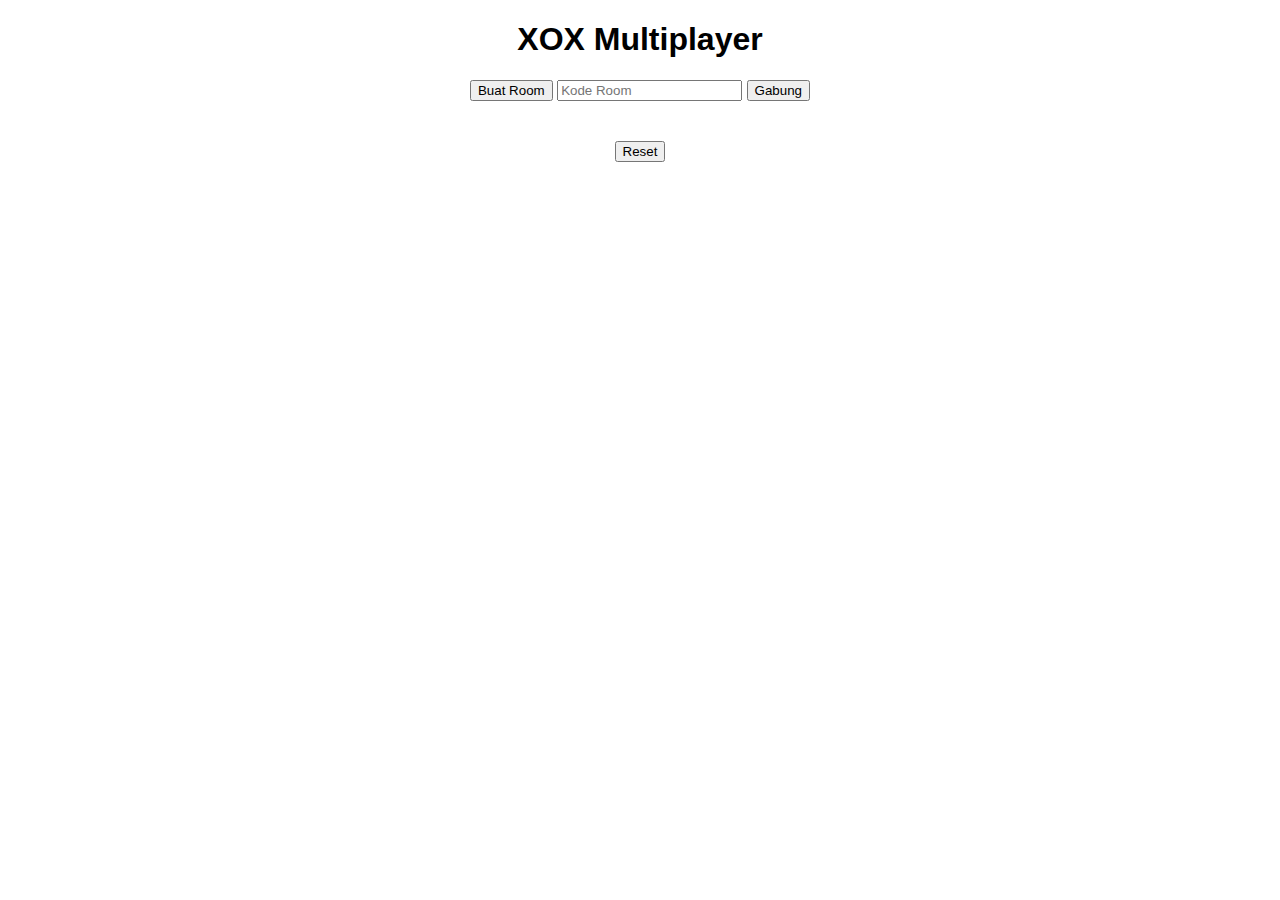
<file: index.html>
<!DOCTYPE html>
<html lang="id">
<head>
  <meta charset="UTF-8">
  <title>XOX Multiplayer (Vercel + Redis)</title>
  <link rel="stylesheet" href="style.css">
</head>
<body>
  <h1>XOX Multiplayer</h1>
  <button id="createBtn">Buat Room</button>
  <input id="roomIdInput" placeholder="Kode Room">
  <button id="joinBtn">Gabung</button>
  <p id="status"></p>
  <div id="board"></div>
  <button id="resetBtn">Reset</button>

  <script src="script.js"></script>
</body>
</html>
</file>
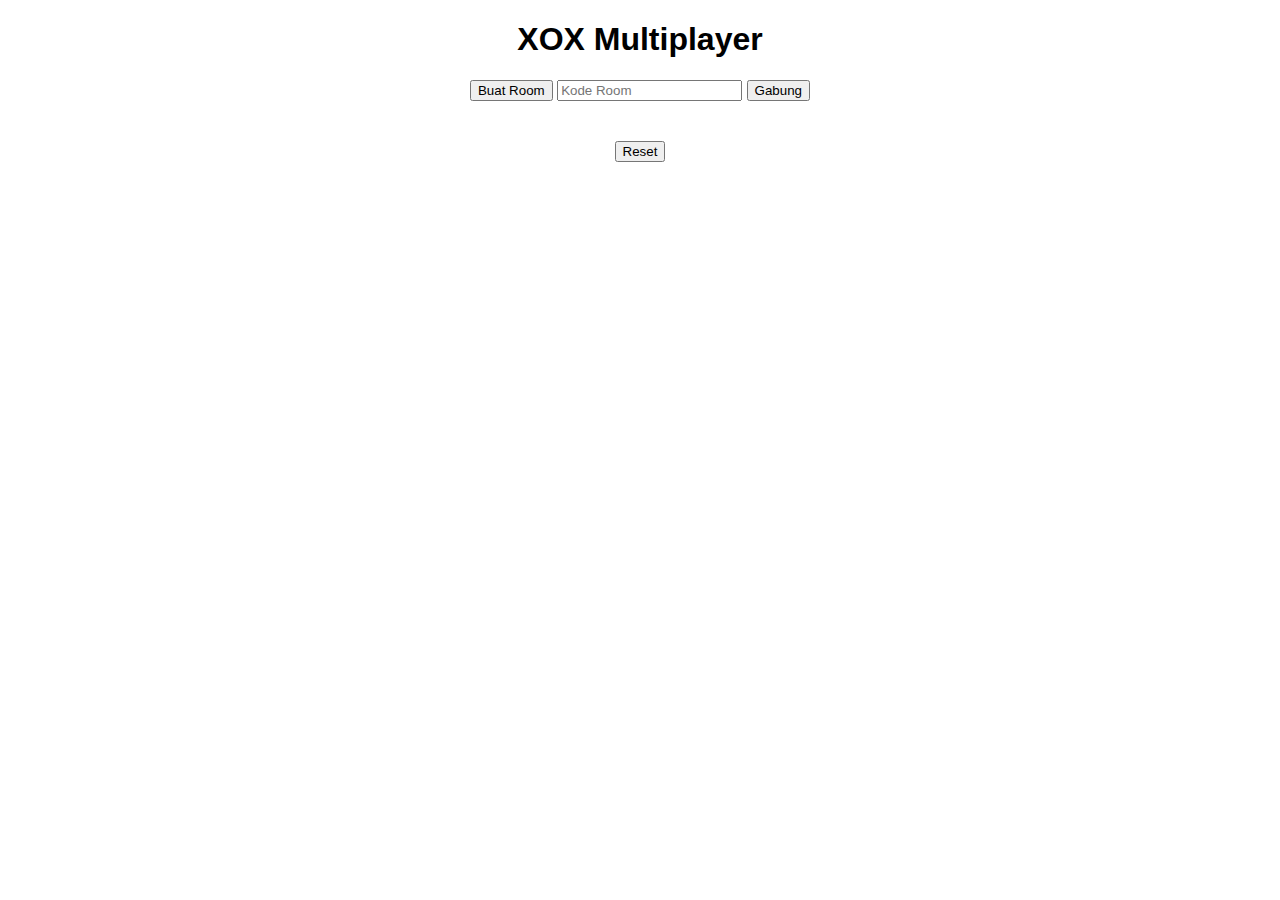
<file: public/index.html>
<!DOCTYPE html>
<html lang="id">
<head>
  <meta charset="UTF-8">
  <title>XOX Multiplayer (Vercel + Redis)</title>
  <link rel="stylesheet" href="style.css">
</head>
<body>
  <h1>XOX Multiplayer</h1>
  <button id="createBtn">Buat Room</button>
  <input id="roomIdInput" placeholder="Kode Room">
  <button id="joinBtn">Gabung</button>
  <p id="status"></p>
  <div id="board"></div>
  <button id="resetBtn">Reset</button>

  <script src="/script.js"></script>
</body>
</html>
</file>
<file: style.css>
body { font-family: sans-serif; text-align: center; }
#board {
  display: grid;
  grid-template-columns: repeat(3, 100px);
  grid-gap: 5px;
  margin: 20px auto;
  width: max-content;
}
.cell {
  width: 100px; height: 100px;
  display: flex; align-items: center; justify-content: center;
  font-size: 2em;
  border: 1px solid #333;
  cursor: pointer;
}
</file>
<file: public/style.css>
body { font-family: sans-serif; text-align: center; }
#board {
  display: grid;
  grid-template-columns: repeat(3, 100px);
  grid-gap: 5px;
  margin: 20px auto;
  width: max-content;
}
.cell {
  width: 100px; height: 100px;
  display: flex; align-items: center; justify-content: center;
  font-size: 2em;
  border: 1px solid #333;
  cursor: pointer;
}
</file>
